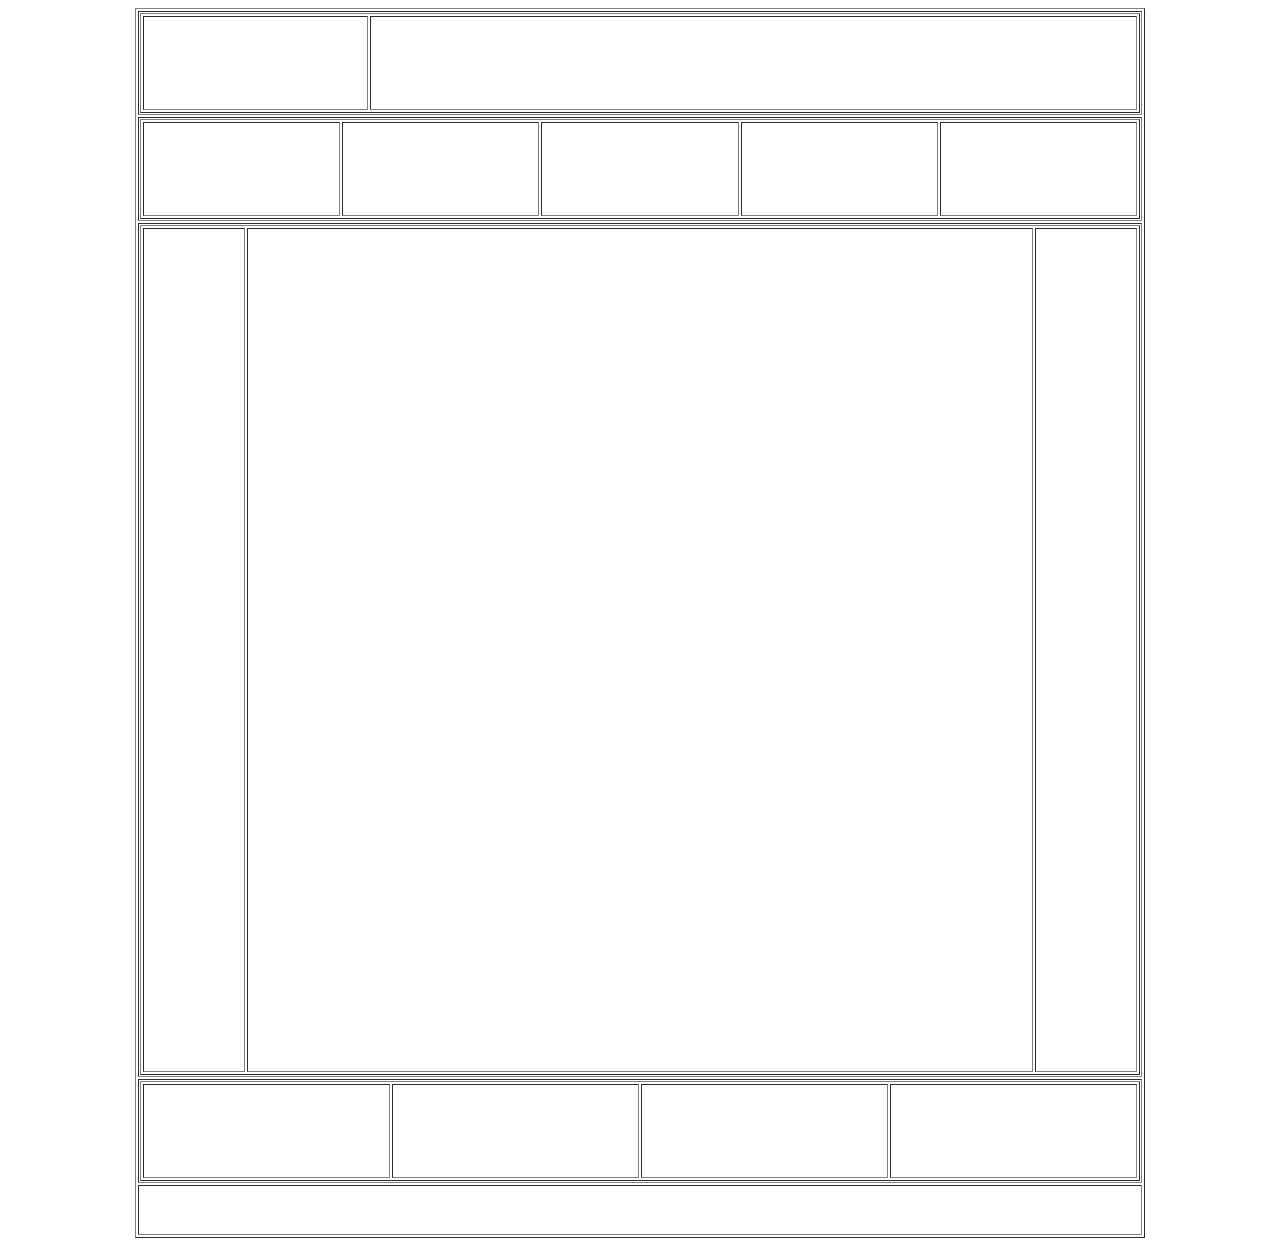
<file: index.html>
<!DOCTYPE html>
<html lang="en">
<head>
    <meta charset="UTF-8">
    <meta http-equiv="X-UA-Compatible" content="IE=edge">
    <meta name="viewport" content="width=device-width, initial-scale=1.0">
    <title>class-6</title>
</head>
<body>
    <table border="1" height="1200" width="1000" align="center">
        <tr height="100">
            <td>
                <table border="1" height="100" width="1000">
                    <td width="225"></td>
                    <td width="775"></td>

                </table>
            </td>
        </tr>
        <tr height="100">
            <td>
                <table border="1" height="100" width="1000">
                    <td></td>
                    <td></td>
                    <td></td>
                    <td></td>
                    <td></td>
                </table>
            </td>
        </tr>
        <tr height="850">
            <td>
                <table border="1" height="850" width="1000">
                    <td width="100"></td>
                    <td width="800"></td>
                    <td width="100"></td>

                </table>
            </td>
        </tr>
        <tr height="100">
            <td>
                <table border="1" height="100" width="1000">
                    <td></td>
                    <td></td>
                    <td></td>
                    <td></td>
                </table>
            </td>
        </tr>
        <tr height="50">
            <td></td>
        </tr>
    </table>
</body>
</html>
</file>
